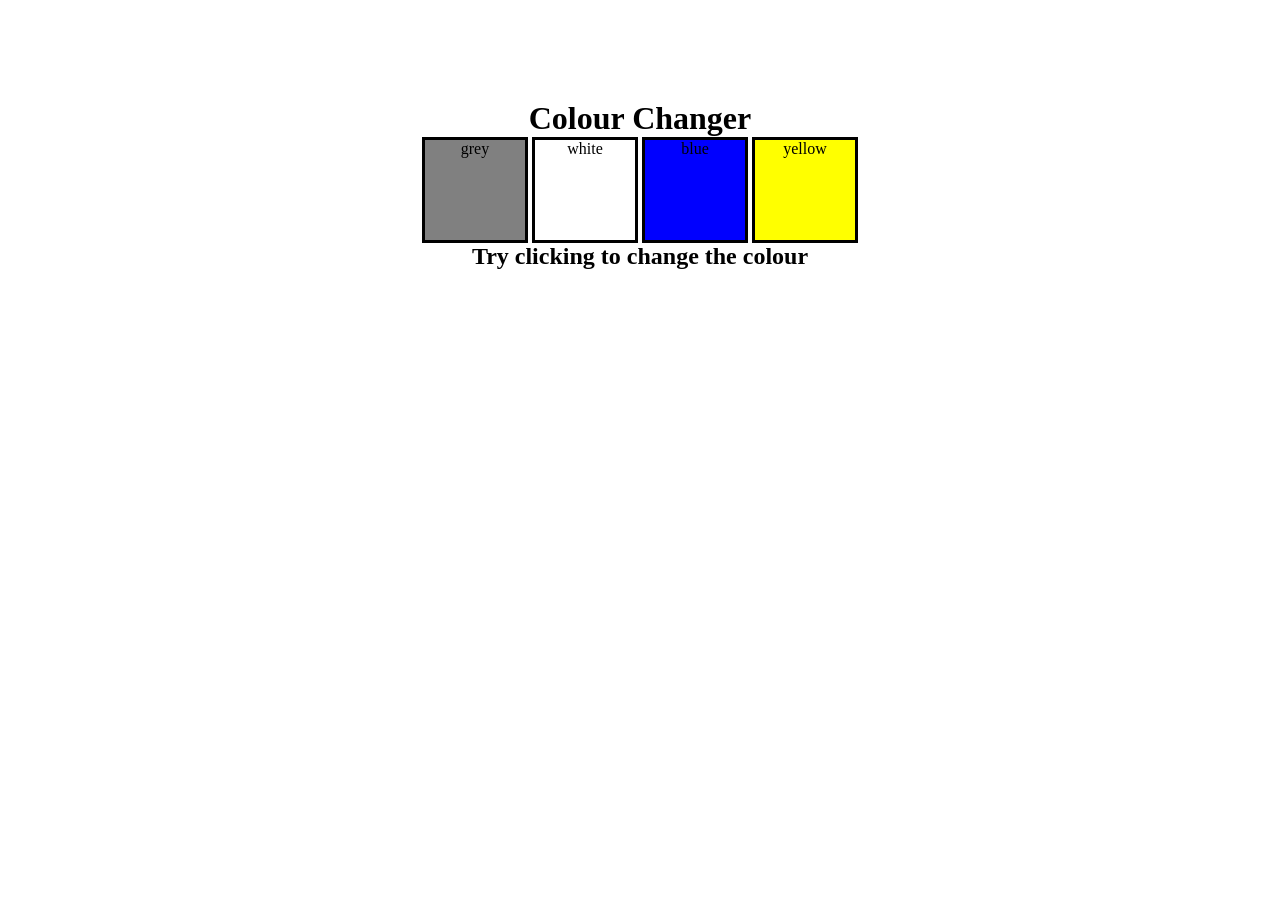
<file: 07_projects/01_project/index.html>
<!DOCTYPE html>
<html lang="en">
<head>
    <meta charset="UTF-8">
    <meta name="viewport" content="width=device-width, initial-scale=1.0">
    <title>Document</title>
</head>
<link rel="stylesheet" href="style.css">
<body>
   <div class="canvas">

 <h1>Colour Changer</h1>

    <span class="button" id="grey">grey</span>
    <span class="button" id="white">white</span>
    <span class="button" id="blue">blue</span>
    <span class="button" id="yellow">yellow</span>

    <h2>Try clicking to change the colour</h2>

   </div>
</body>
<script src="app.js"></script>
</html>
</file>
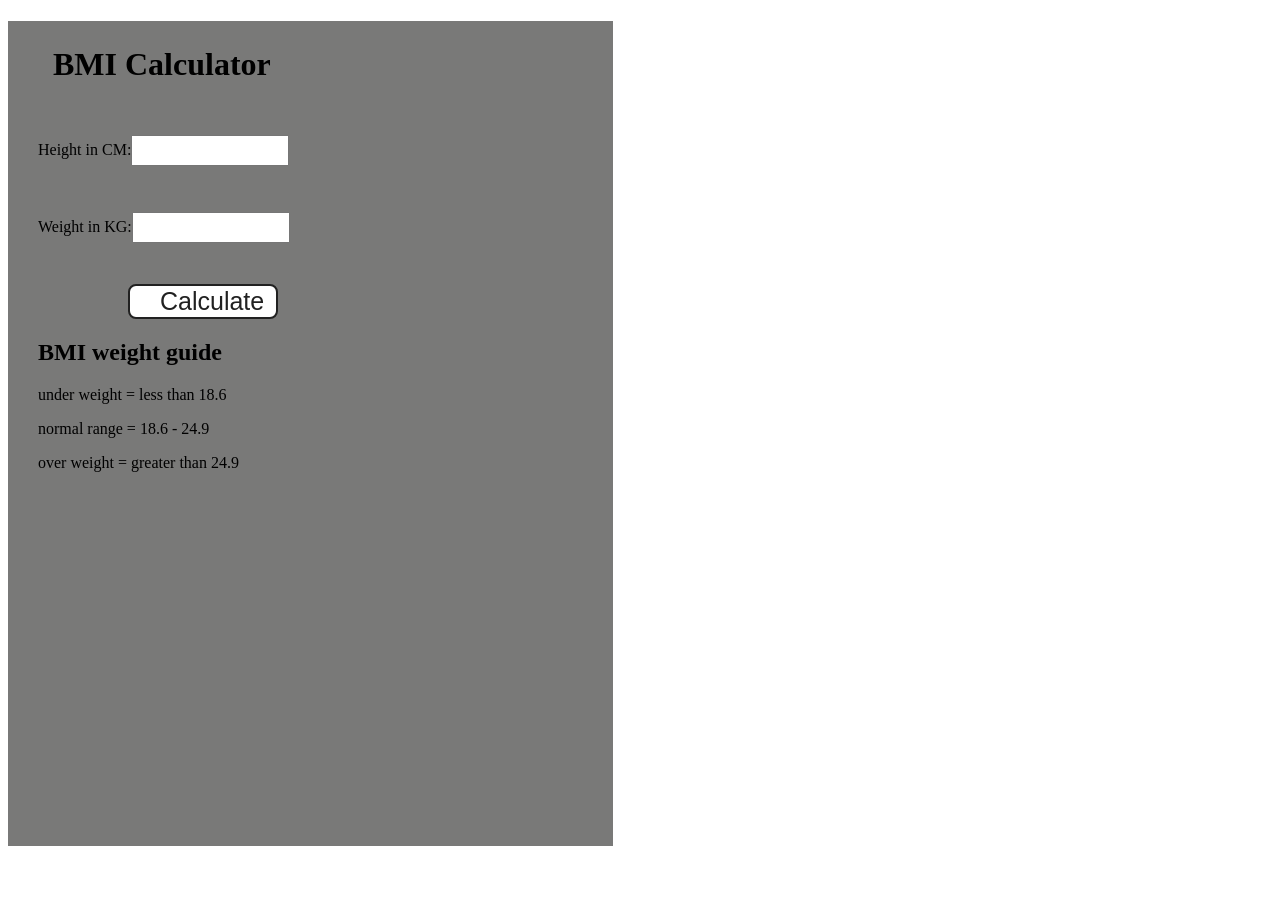
<file: 07_projects/02_project/index.html>
<!DOCTYPE html>
<html lang="en">
<head>
    <meta charset="UTF-8">
    <meta name="viewport" content="width=device-width, initial-scale=1.0">
    <title>Document</title>
    <link rel="stylesheet" href="style.css">
</head>
<body>
    <div class="container">

<h1>BMI Calculator</h1>
<form>
<p><label>Height in CM:</label><input type="text" id="height"></p>
<p><label>Weight in KG:</label><input type="text" id="weight"></p>
<button>Calculate</button>
<div id="result"></div>
<div id="wight-guide">
    <h2>BMI weight guide</h2>
<p>under weight = less than 18.6</p>
<p>normal range = 18.6 - 24.9</p>
<p>over weight = greater than 24.9</p>
</div>

</form>
    </div>
</body>
<script src="app.js"></script>
</html>
</file>
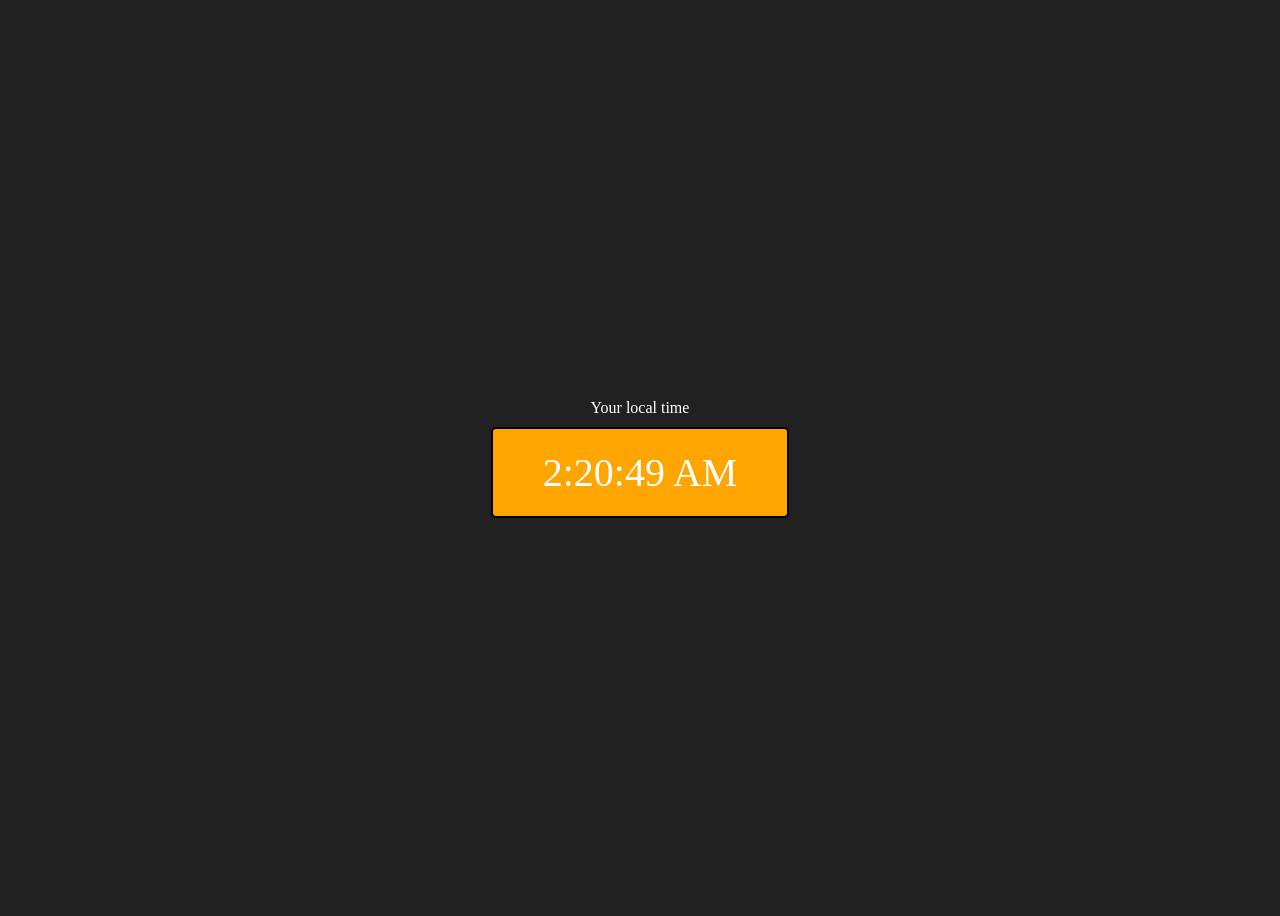
<file: 07_projects/03_project/index.html>
<!DOCTYPE html>
<html lang="en">
<head>
    <meta charset="UTF-8">
    <meta name="viewport" content="width=device-width, initial-scale=1.0">
    <title>Document</title>
</head>
<style>
body{
    background-color: #212121;
    color: #fff;
}
#center{
    display: flex;
    flex-direction: column;
    align-items: center;
    justify-content: center;
    height:100vh;
}
#clock{
    border: 2px solid black;
    border-radius: 5px;
    background-color: orange;
    margin-top: 10px;
    font-size: 40px;
    padding: 20px 50px;
    
}

</style>
<body>
    <div id="center">
        <div id="banner"><span>Your local time</span></div>
        <div id="clock"></div>
    </div>
</body>
<script src="app.js"></script>
</html>
</file>
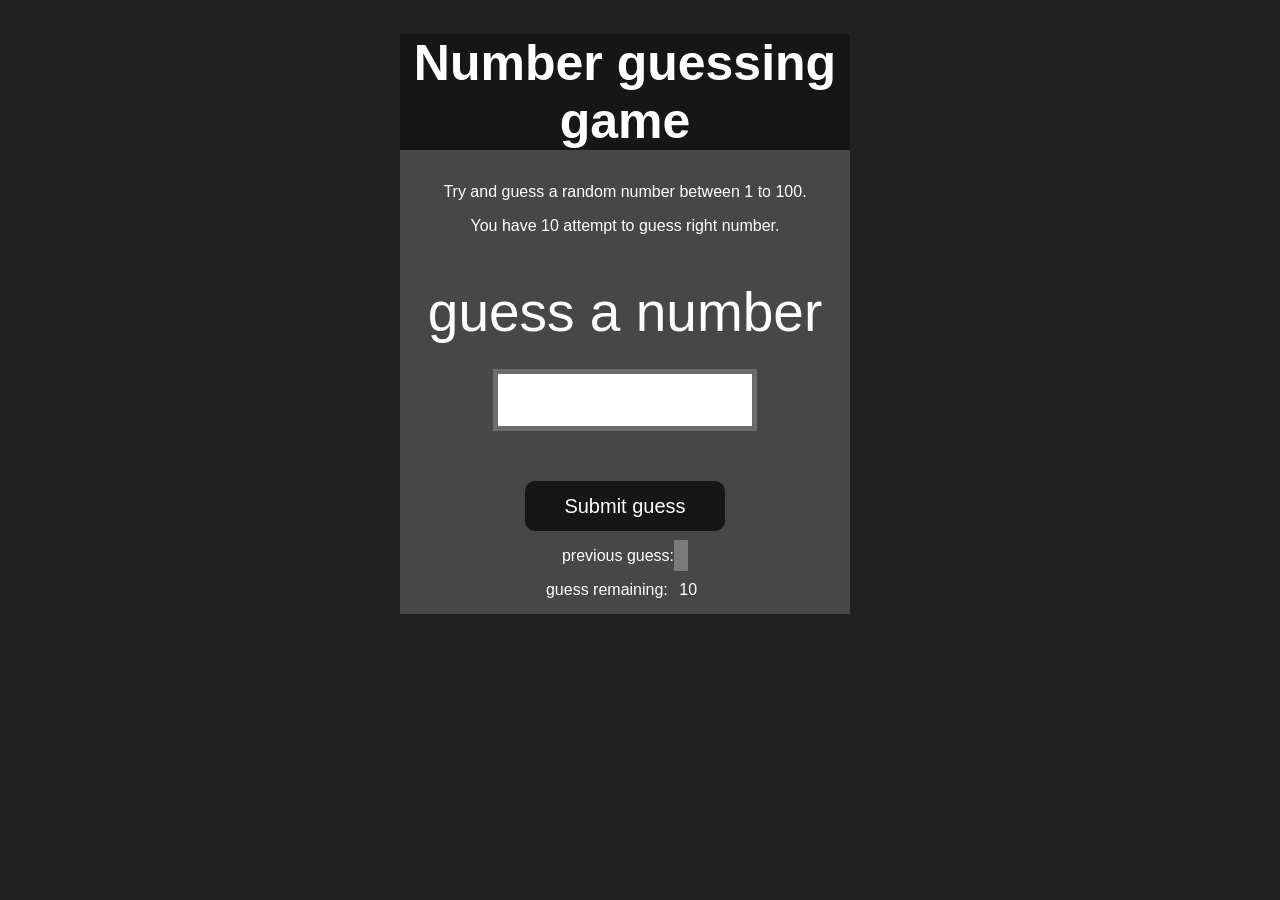
<file: 07_projects/04_project/index.html>
<!DOCTYPE html>
<html lang="en">
<head>
    <meta charset="UTF-8">
    <meta name="viewport" content="width=device-width, initial-scale=1.0">
    <title>Document</title>
    <link rel="stylesheet" href="style.css">
</head>
<body>
    <div id="wrapper">
        <h1>Number guessing game</h1>
        <p>Try and guess a random number between 1 to 100.</p>
        <p>You have 10 attempt to guess right number.</p>
        <br>
        <form class="form">
            <label for="guessField" id="guess">guess a number</label>
            <input type="text" id="guessField" class="guessField">
            <input type="submit" id="subt" value="Submit guess">
        </form>
        <div class="resultParas">
            <p>previous guess:<span class="guesses"></span></p>
            <p>guess remaining: <span class="lastResult">10</span> </p>
            <p class="lowOrHi"></p>
        </div>
    </div>
</body>
<script src="app.js"></script>
</html>
</file>
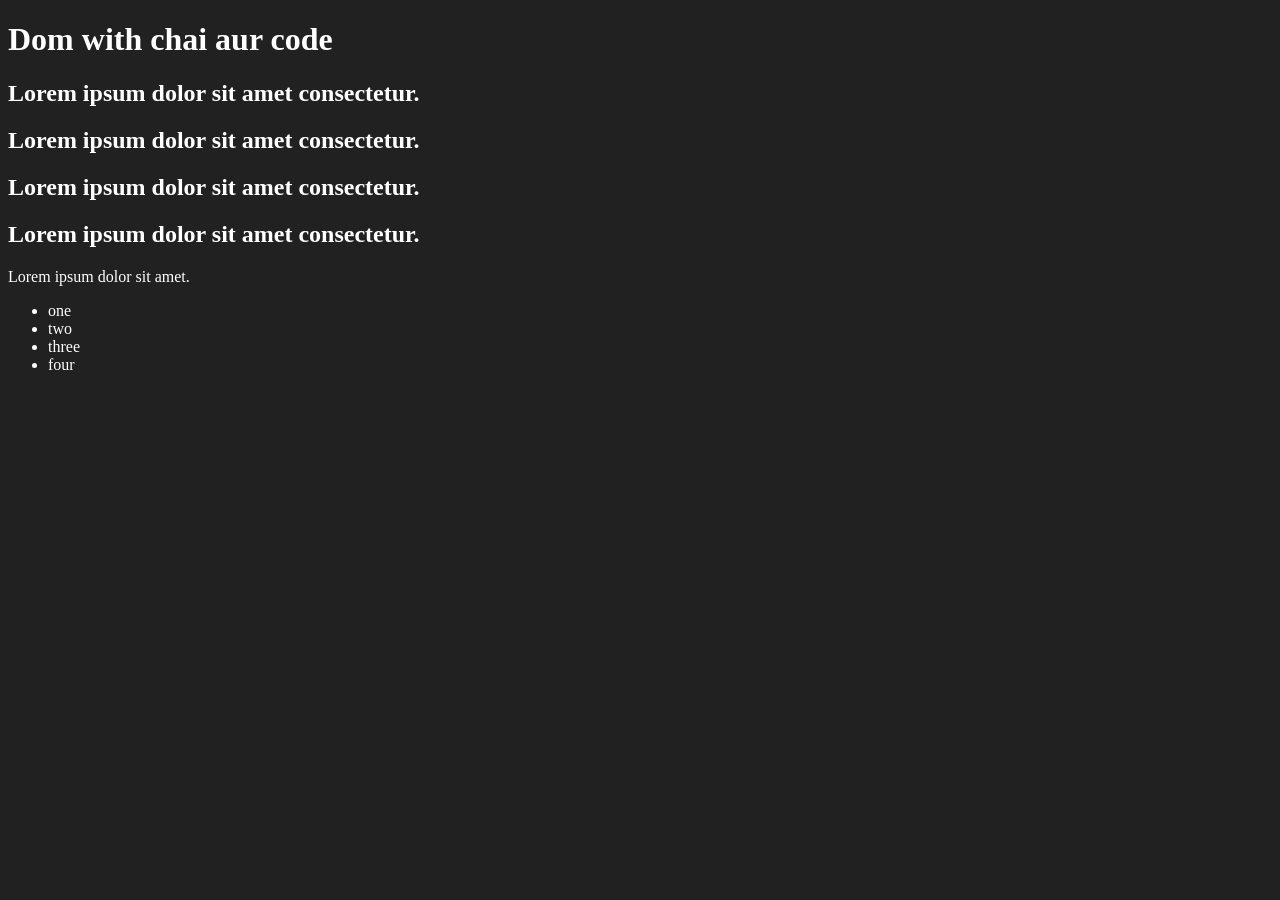
<file: 06_DOM/one.html>
<!DOCTYPE html>
<html lang="en">
<head>
    <meta charset="UTF-8">
    <meta name="viewport" content="width=device-width, initial-scale=1.0">
    <title>Document</title>
    <style>
        .body{
            background-color: #212121;
            color: white;
        }
    </style>
</head>
<body class="body">
    <div class="main">
        <h1 class="heading" id="title">Dom with chai aur code <span style="display: none;">test text</span></h1>

        <h2>Lorem ipsum dolor sit amet consectetur.</h2>
        <h2>Lorem ipsum dolor sit amet consectetur.</h2>
        <h2>Lorem ipsum dolor sit amet consectetur.</h2>
        <h2>Lorem ipsum dolor sit amet consectetur.</h2>

        <p class="para">Lorem ipsum dolor sit amet.</p>

        <ul>
            <li class="list-item">one</li>
            <li class="list-item">two</li>
            <li class="list-item">three</li>
            <li class="list-item">four</li>
        </ul>
    </div>
</body>
</html>
</file>
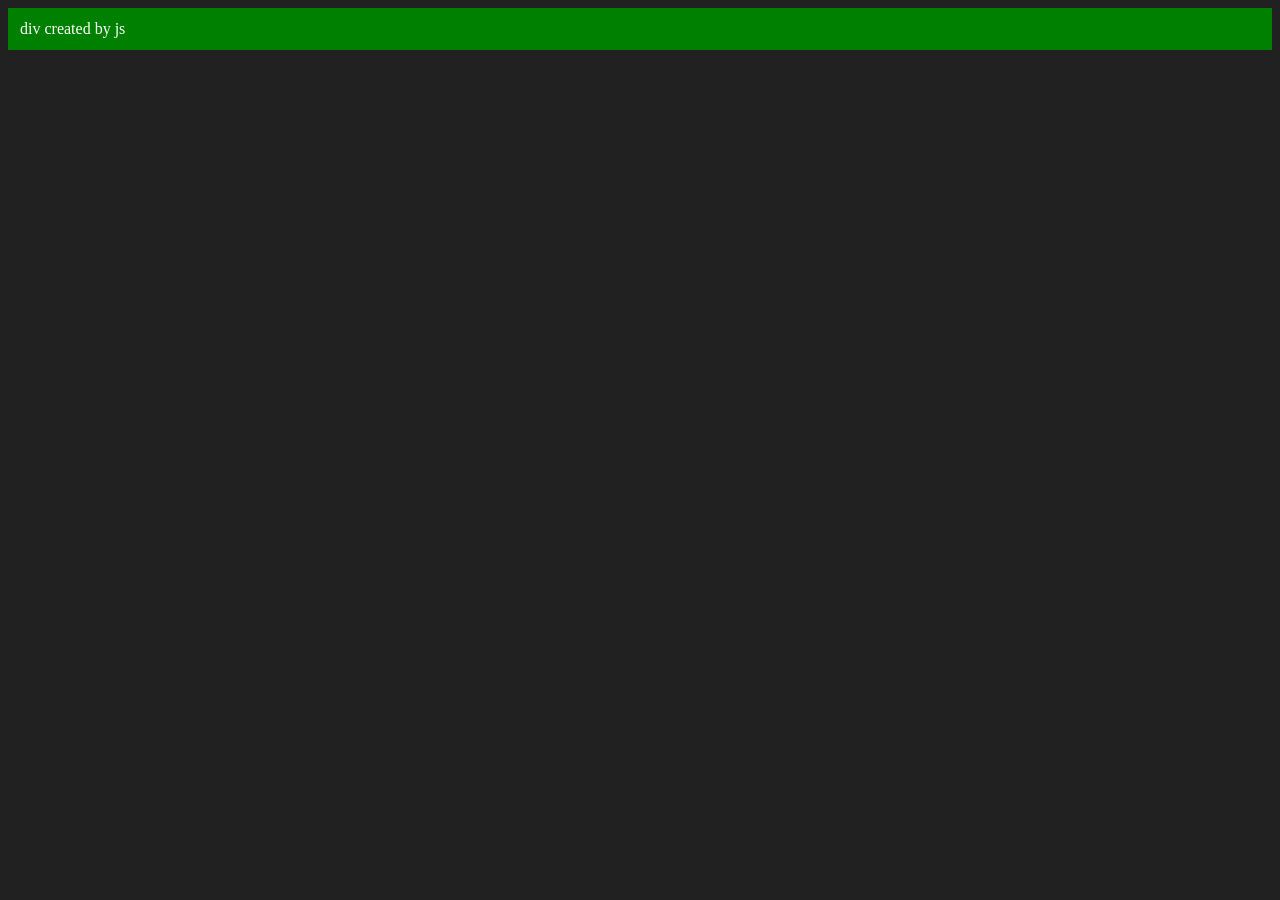
<file: 06_DOM/three.html>
<!DOCTYPE html>
<html lang="en">
<head>
    <meta charset="UTF-8">
    <meta name="viewport" content="width=device-width, initial-scale=1.0">
    <title>Document</title>
</head>
<body style="background-color: #212121; color: #fff;">
    
</body>

<script>
    const div = document.createElement('div')
    console.log(div);
    div.className='main'
    div.id='myId'
    div.setAttribute('title','generated title')
    div.style.backgroundColor='green'
    div.style.padding='12px'
    div.innerHTML='div created by js'
    div.style.color='white'

    document.body.appendChild(div)
    
</script>

</html>
</file>
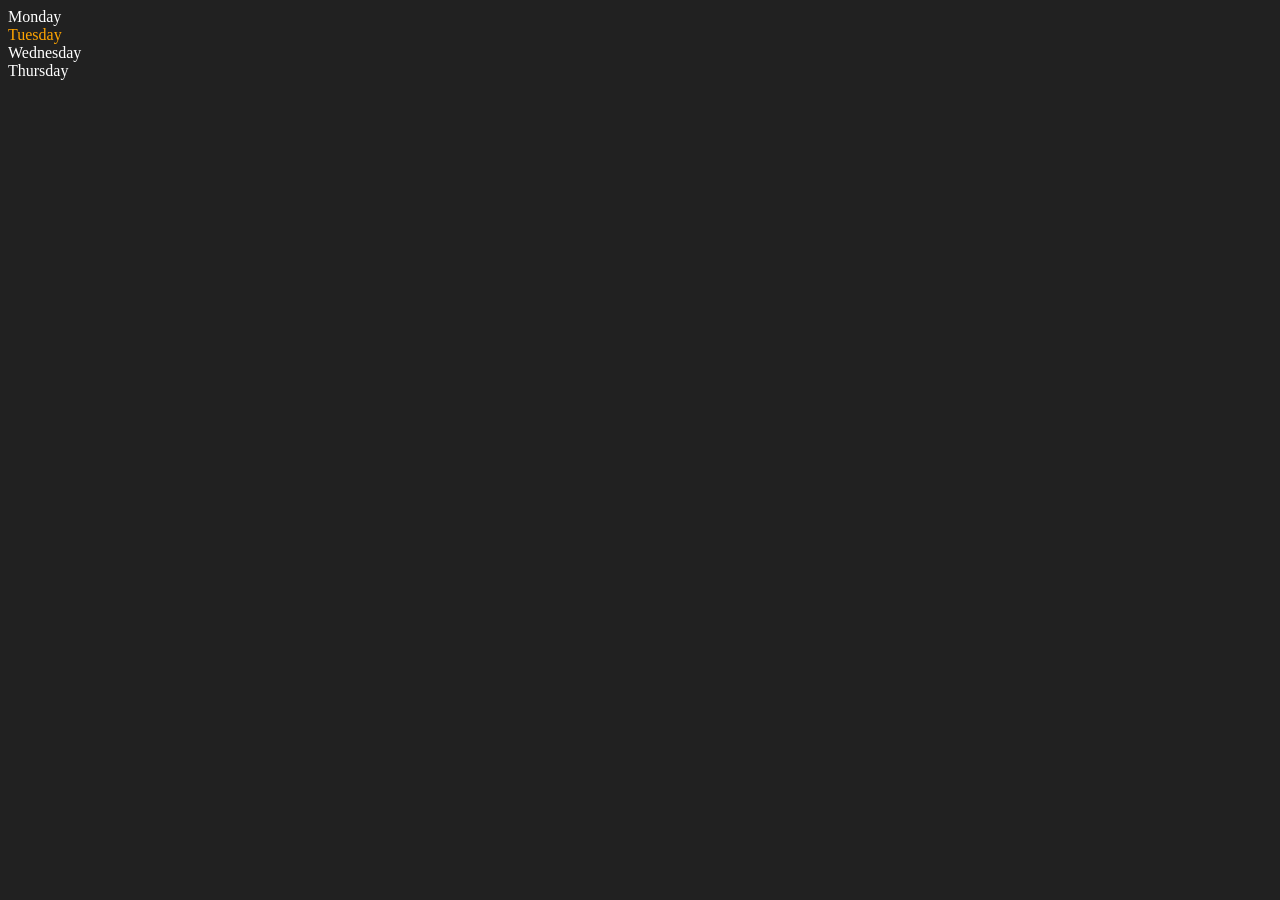
<file: 06_DOM/two.html>
<!DOCTYPE html>
<html lang="en">
<head>
    <meta charset="UTF-8">
    <meta name="viewport" content="width=device-width, initial-scale=1.0">
    <title>Document</title>
</head>
<body style="background-color: #212121; color: #fff;">
    <div class="parent">
        <div class="day">Monday</div>
        <div class="day">Tuesday</div>
        <div class="day">Wednesday</div>
        <div class="day">Thursday</div>
    </div>
</body>

<script>
    const parent = document.querySelector('.parent')
    // console.log(parent);
    // console.log(parent.children[1].innerHTML);

    // for(let i =0;i<parent.children.length;i++){
    //     console.log(parent.children[i].innerHTML);
        
    // }

parent.children[1].style.color='orange'
// console.log(parent.firstElementChild);
// console.log(parent.lastElementChild);

const dayOne = document.querySelector('.day')
// console.log(dayOne);
// console.log(dayOne.parentElement);
// console.log(dayOne.nextElementSibling);


console.log(parent.childNodes);
  
</script>
</html>
</file>
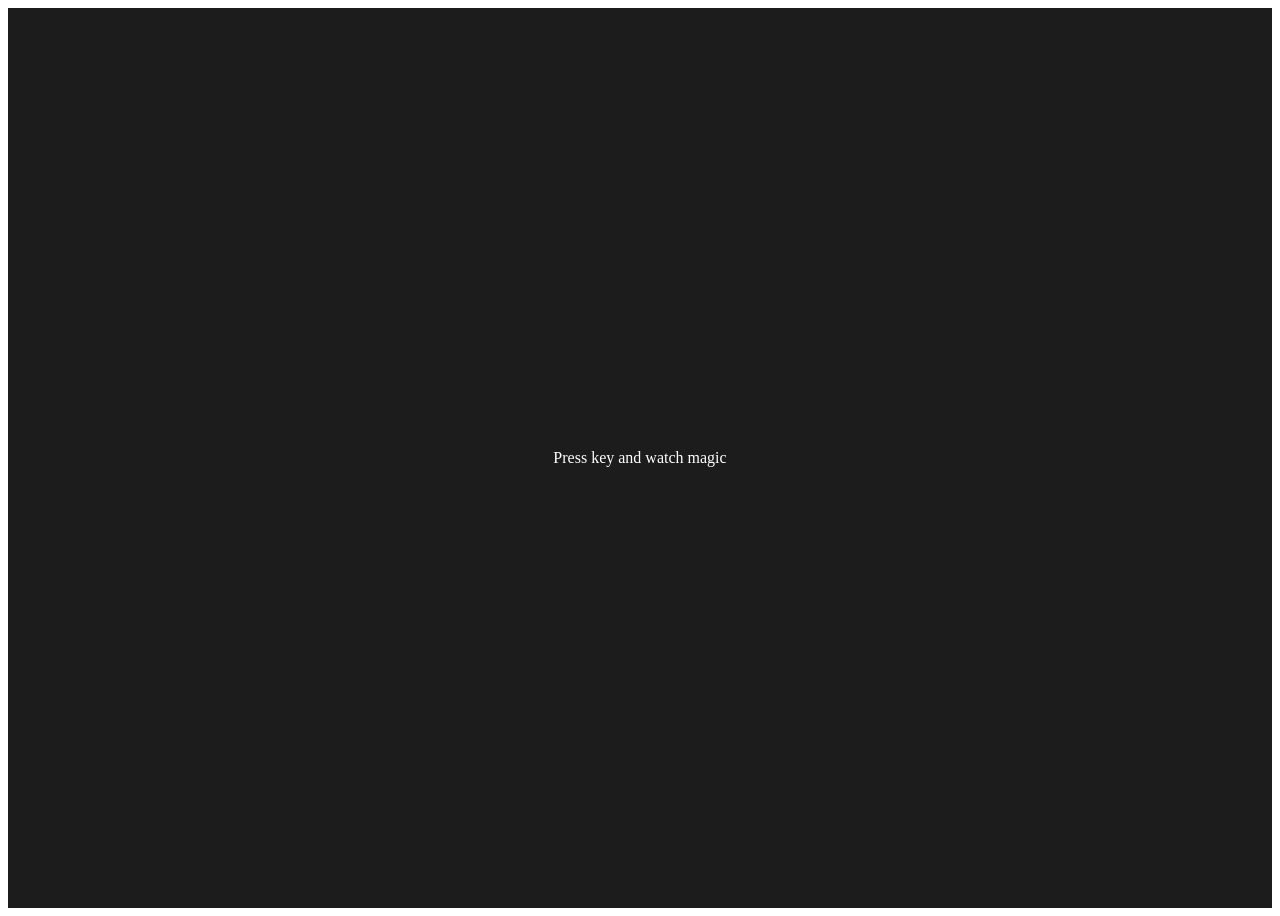
<file: 08_events/five.html>
<!DOCTYPE html>
<html lang="en">
<head>
    <meta charset="UTF-8">
    <meta name="viewport" content="width=device-width, initial-scale=1.0">
    <title>Document</title>
</head>
<style>
    table,th,td{
        border: 1px solid #e7e7e7;
    }
    .project{
        background-color: #1c1c1c;
        color: #ffffff;
        display: flex;
        align-items: center;
        justify-content: center;
        height: 100vh;
    }
    .color{
        color: aliceblue;
        display: flex;
        flex-direction: row;

    }
</style>
<body>
    <div class="project">
        <div id="insert">
            <div class="key">Press key and watch magic</div>
        </div>
    </div>
</body>
<script>
const insert = document.getElementById('insert')
window.addEventListener('keydown',(e)=>{
    insert.innerHTML=`<div class='color'>
        <table>
  <tr>
    <th>key</th>
    <th>keyCode</th>
    <th>code</th>
  </tr>
  <tr>
    <td>${e.key}</td>
    <td>${e.keyCode}</td>
    <td>${e.code}</td>
  </tr>
</table>
        </div>`
})
</script>
</html>
</file>
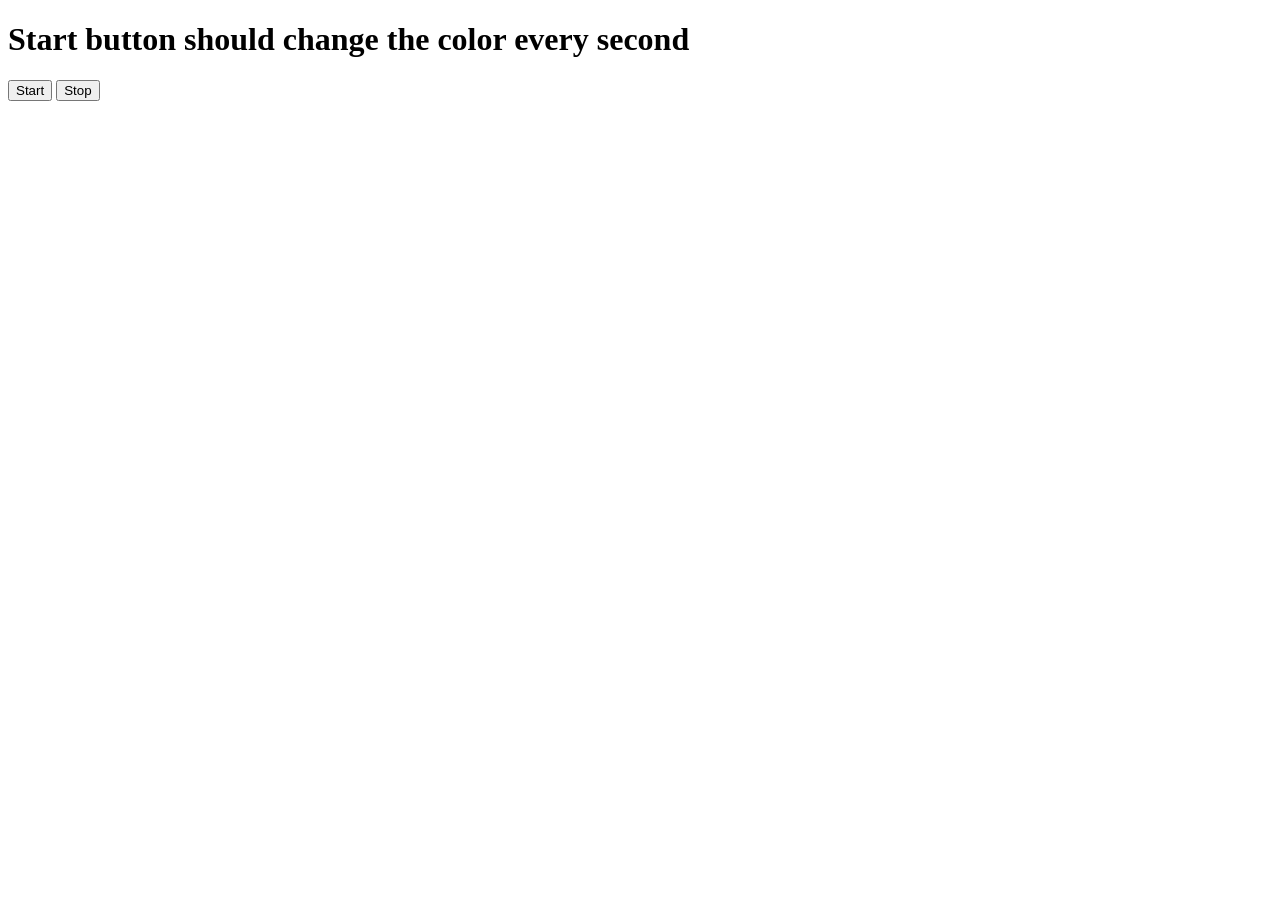
<file: 08_events/four.html>
<!DOCTYPE html>
<html lang="en">
<head>
    <meta charset="UTF-8">
    <meta name="viewport" content="width=device-width, initial-scale=1.0">
    <title>Document</title>
</head>
<body>
    <h1>Start button should change the color every second</h1>
    <button id="start">Start</button>
    <button id="stop">Stop</button>
</body>
<script>
const randomColor = function(){
    const hex = '0123456789ABCDEF'
    let color = '#'
    for(let i=0;i<6;i++){
        color += hex[Math.floor(Math.random()*16)]
    }
    return color
}
let intervalId
document.querySelector('#start').addEventListener('click',function(){
 function changeBg(){
        document.body.style.backgroundColor = randomColor()
    }
   intervalId = setInterval(changeBg,1000)
})
document.querySelector('#stop').addEventListener('click',function(){
    clearInterval(intervalId)
})
</script>
</html>
</file>
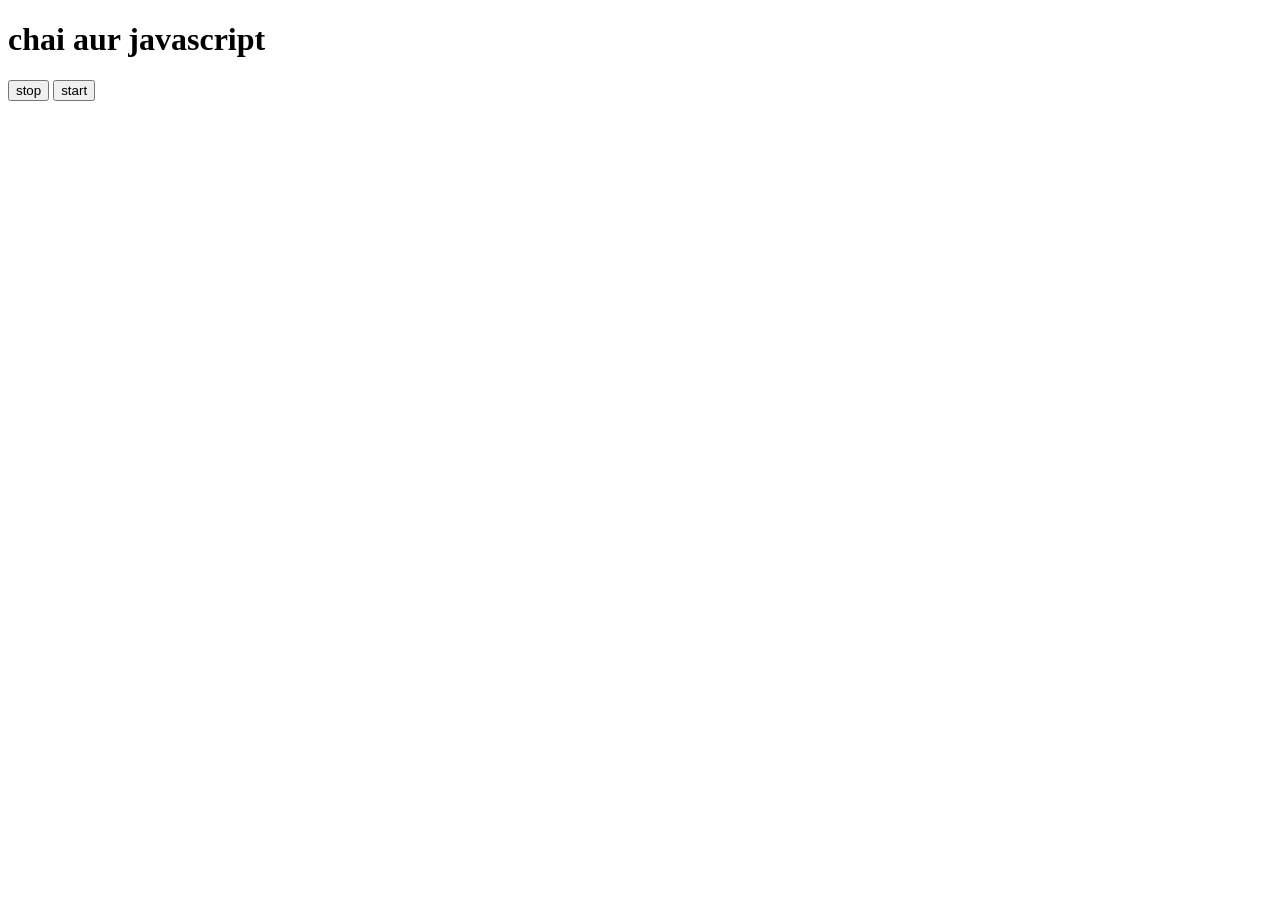
<file: 08_events/three.html>
<!DOCTYPE html>
<html lang="en">
<head>
    <meta charset="UTF-8">
    <meta name="viewport" content="width=device-width, initial-scale=1.0">
    <title>Document</title>
</head>
<body>
    <h1>chai aur javascript</h1>
    <button id="stop">stop</button>
    <button id="start">start</button>
</body>
<script>
    const sayHi = function(){
        console.log('hello',Date.now());
        
    }
    
    let stopBy

    document.querySelector('#start').addEventListener('click',function(){
     stopBy = setInterval(sayHi,1000)
    
   })

    document.querySelector('#stop').addEventListener('click',function(){
        clearInterval(stopBy)
    console.log('stop clicked');
    
    })
   
</script>
</html>
</file>
<file: 07_projects/01_project/style.css>
*{
    margin: 0;
}

span{
    
    display: block;
}

.canvas{
    margin: 100px auto 100px;
    width: 80%;
    text-align: center;
}

.button{
    width: 100px;
    height: 100px;
    border: 3px solid black;
    display: inline-block;
}

#grey{
    background-color: grey;
}
#white{
    background-color: white;
}
#blue{
    background-color: blue;
}
#yellow{
    background-color: yellow;
}
</file>
<file: 07_projects/02_project/style.css>
.container {
  width: 575px;
  height: 825px;

  background-color: #797978;
  padding-left: 30px;
}
#height,
#weight {
  width: 150px;
  height: 25px;
  margin-top: 30px;
}

#weight-guide {
  margin-left: 75px;
  margin-top: 25px;
}

#result {
  font-size: 35px;
  margin-left: 90px;
  margin-top: 20px;
  color: rgb(241, 241, 241);
}

button {
  width: 150px;
  height: 35px;
  margin-left: 90px;
  margin-top: 25px;
  background-color: #fff;
  padding: 1px 30px;
  border-radius: 8px;
  color: #212121;
  text-decoration: none;
  border: 2px solid #212121;

  font-size: 25px;
}

h1 {
  padding-left: 15px;
  padding-top: 25px;
  
}
</file>
<file: 07_projects/04_project/style.css>
html {
  font-family: sans-serif;
}

body {
  width: 300px;
  max-width: 750px;
  min-width: 480px;
  margin: 0 auto;
  background-color: #212121;
}

.lastResult {
  color: white;
  padding: 7px;
}

.guesses {
  color: white;
  padding: 7px;
}

button {
  background-color: #141414;
  color: #fff;
  width: 250px;
  height: 50px;
  border-radius: 25px;
  font-size: 30px;
  border-style: none;
  margin-top: 30px;
  /* margin-left: 50px; */
}

#subt {
  background-color: #161616;
  color: #ffffff;
  width: 200px;
  height: 50px;
  border-radius: 10px;
  font-size: 20px;
  border-style: none;
  margin-top: 50px;
  /* margin-left: 75px; */
}

#guessField {
  color: #000;
  width: 250px;
  height: 50px;
  font-size: 30px;
  border-style: none;
  margin-top: 25px;

  /* margin-left: 50px; */
  border: 5px solid #6c6d6d;
  text-align: center;
}

#guess {
  font-size: 55px;
  /* margin-left: 90px; */
  margin-top: 120px;
  color: #fff;
}

.guesses {
  background-color: #7a7a7a;
}

#wrapper {
  box-sizing: border-box;
  text-align: center;
  width: 450px;
  height: 580px;
  background-color: #474747;
  color: #fff;
  font-size: 25px;
}

h1 {
  background-color: #161616;

  color: #fff;
  text-align: center;
}

p {
  font-size: 16px;
  text-align: center;
}
</file>
